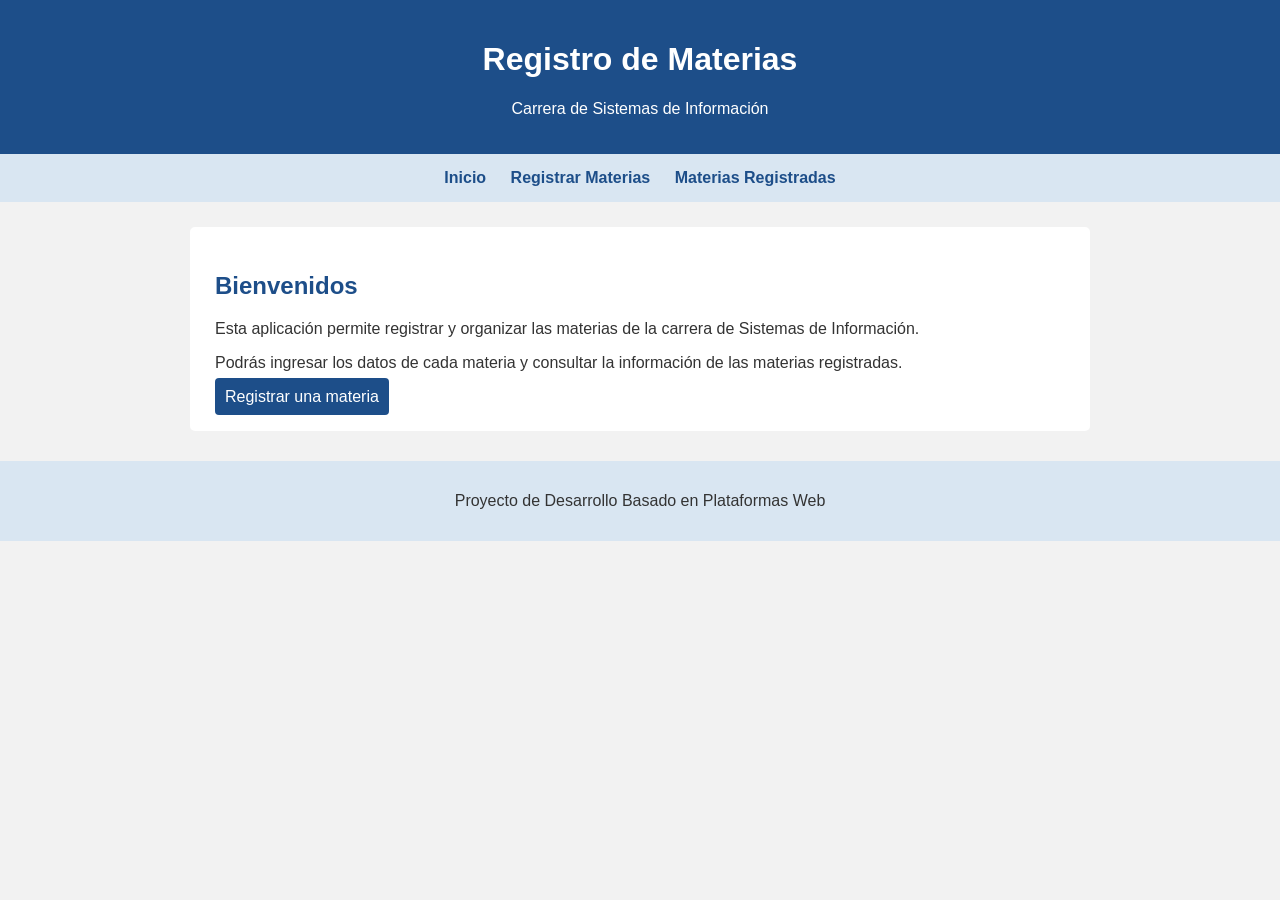
<file: index.html>
<!DOCTYPE html>
<html lang="es">
<head>
    <meta charset="UTF-8">
    <meta name="viewport" content="width=device-width, initial-scale=1.0">
    <title>Registro de Materias</title>
    <link rel="stylesheet" href="css/estilos.css">
</head>
<body>

    <header>
        <h1>Registro de Materias</h1>
        <p>Carrera de Sistemas de Información</p>
    </header>

    <nav>
        <a href="index.html">Inicio</a>
        <a href="registro.html">Registrar Materias</a>
        <a href="materias.html">Materias Registradas</a>
    </nav>

    <main>
        <h2>Bienvenidos</h2>

        <p>
            Esta aplicación permite registrar y organizar
            las materias de la carrera de Sistemas de Información.
        </p>

        <p>
            Podrás ingresar los datos de cada materia y
            consultar la información de las materias registradas.
        </p>

        <a class="boton" href="registro.html">
            Registrar una materia
        </a>
    </main>

    <footer>
        <p>Proyecto de Desarrollo Basado en Plataformas Web</p>
    </footer>

</body>
</html>
</file>
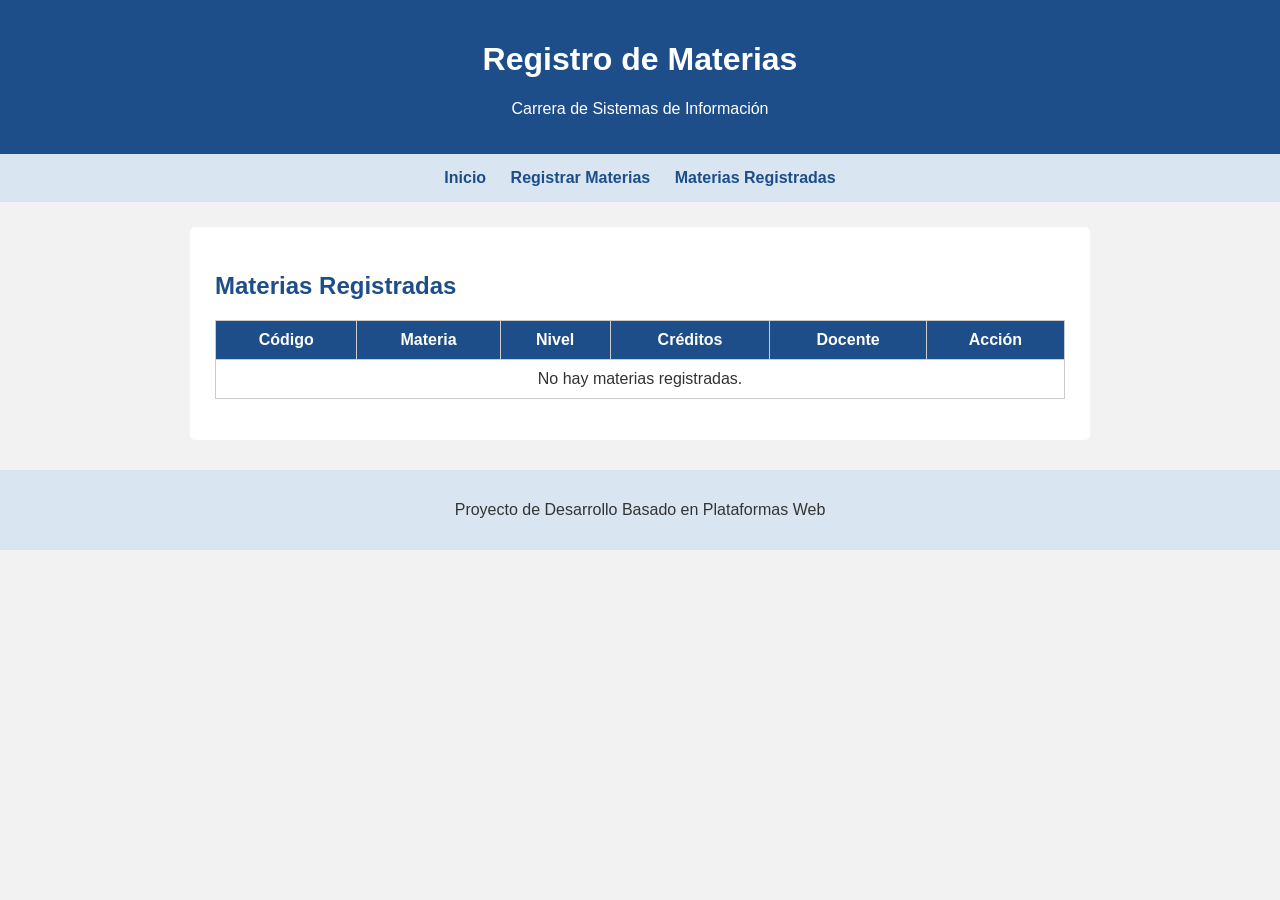
<file: materias.html>
<!DOCTYPE html>
<html lang="es">
<head>
    <meta charset="UTF-8">
    <meta name="viewport" content="width=device-width, initial-scale=1.0">
    <title>Materias Registradas</title>
    <link rel="stylesheet" href="css/estilos.css">
</head>
<body>

    <header>
        <h1>Registro de Materias</h1>
        <p>Carrera de Sistemas de Información</p>
    </header>

    <nav>
        <a href="index.html">Inicio</a>
        <a href="registro.html">Registrar Materias</a>
        <a href="materias.html">Materias Registradas</a>
    </nav>

    <main>
        <h2>Materias Registradas</h2>

        <table>
            <thead>
                <tr>
                    <th>Código</th>
                    <th>Materia</th>
                    <th>Nivel</th>
                    <th>Créditos</th>
                    <th>Docente</th>
                    <th>Acción</th>
                </tr>
            </thead>

            <tbody id="tablaMaterias">
            </tbody>
        </table>

        <p id="mensajeTabla" aria-live="polite"></p>
    </main>

    <footer>
        <p>Proyecto de Desarrollo Basado en Plataformas Web</p>
    </footer>

    <script src="js/funciones.js"></script>

</body>
</html>
</file>
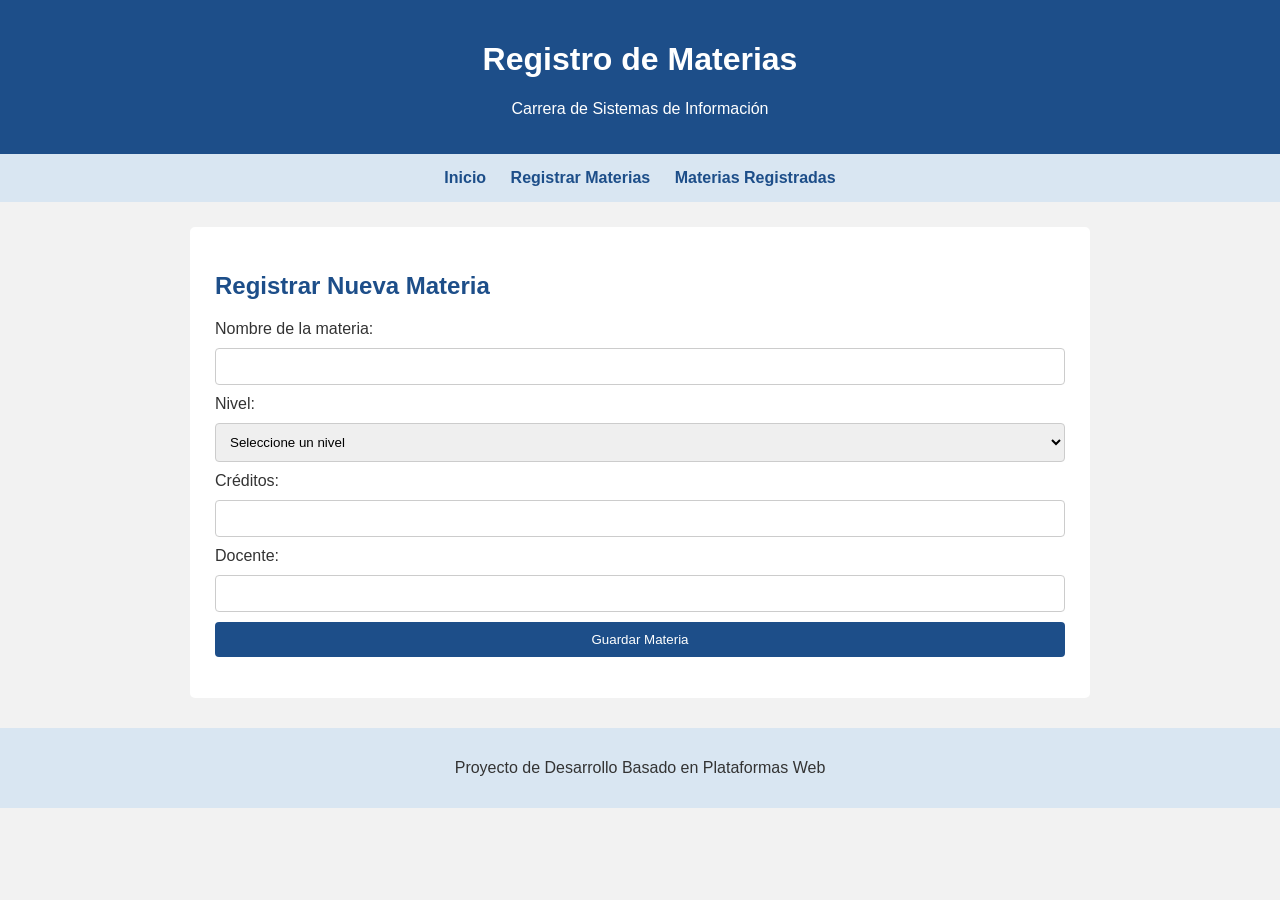
<file: registro.html>
<!DOCTYPE html>
<html lang="es">
<head>
    <meta charset="UTF-8">
    <meta name="viewport" content="width=device-width, initial-scale=1.0">
    <title>Registrar Materias</title>
    <link rel="stylesheet" href="css/estilos.css">
</head>
<body>

    <header>
        <h1>Registro de Materias</h1>
        <p>Carrera de Sistemas de Información</p>
    </header>

    <nav>
        <a href="index.html">Inicio</a>
        <a href="registro.html">Registrar Materias</a>
        <a href="materias.html">Materias Registradas</a>
    </nav>

    <main>
        <h2>Registrar Nueva Materia</h2>

        <form id="formulario">
            <input type="hidden" id="codigo" >

            <label for="nombre">Nombre de la materia:</label>
            <input type="text" id="nombre" required>

            <label for="nivel">Nivel:</label>
            <select id="nivel" required>
                <option value="">Seleccione un nivel</option>
                <option value="Primero">Primero</option>
                <option value="Segundo">Segundo</option>
                <option value="Tercero">Tercero</option>
                <option value="Cuarto">Cuarto</option>
                <option value="Quinto">Quinto</option>
                <option value="Sexto">Sexto</option>
                <option value="Séptimo">Séptimo</option>
                <option value="Octavo">Octavo</option>
            </select>

            <label for="creditos">Créditos:</label>
            <input type="number" id="creditos" min="1" required>

            <label for="docente">Docente:</label>
            <input type="text" id="docente" required>

            <button type="submit">Guardar Materia</button>

        </form>

        <p id="mensaje" aria-live="polite"></p>
    </main>

    <footer>
        <p>Proyecto de Desarrollo Basado en Plataformas Web</p>
    </footer>

    <script src="js/validaciones_registro.js"></script>
    <script src="js/funciones.js"></script>
</body>
</html>
</file>
<file: css/estilos.css>
body {
    font-family: Arial, sans-serif;
    margin: 0;
    background-color: #f2f2f2;
    color: #333;
}

header {
    background-color: #1d4e89;
    color: white;
    text-align: center;
    padding: 20px;
}

nav {
    background-color: #d9e6f2;
    padding: 15px;
    text-align: center;
}

nav a {
    text-decoration: none;
    color: #1d4e89;
    margin: 10px;
    font-weight: bold;
}

main {
    background-color: white;
    max-width: 850px;
    margin: 25px auto;
    padding: 25px;
    border-radius: 5px;
}

h2 {
    color: #1d4e89;
}

form {
    display: flex;
    flex-direction: column;
    gap: 10px;
}

input, select {
    padding: 10px;
    border: 1px solid #ccc;
    border-radius: 4px;
}

button, .boton {
    background-color: #1d4e89;
    color: white;
    padding: 10px;
    border: none;
    border-radius: 4px;
    cursor: pointer;
    text-decoration: none;
    text-align: center;
}

table {
    width: 100%;
    border-collapse: collapse;
}

th, td {
    border: 1px solid #ccc;
    padding: 10px;
    text-align: center;
}

th {
    background-color: #1d4e89;
    color: white;
}

footer {
    background-color: #d9e6f2;
    text-align: center;
    padding: 15px;
    margin-top: 30px;
}

@media (max-width: 600px) {
    nav a {
        display: block;
        margin: 10px;
    }

    main {
        margin: 15px;
        padding: 15px;
        overflow-x: auto;
    }

    table {
        min-width: 650px;
    }
}
</file>
